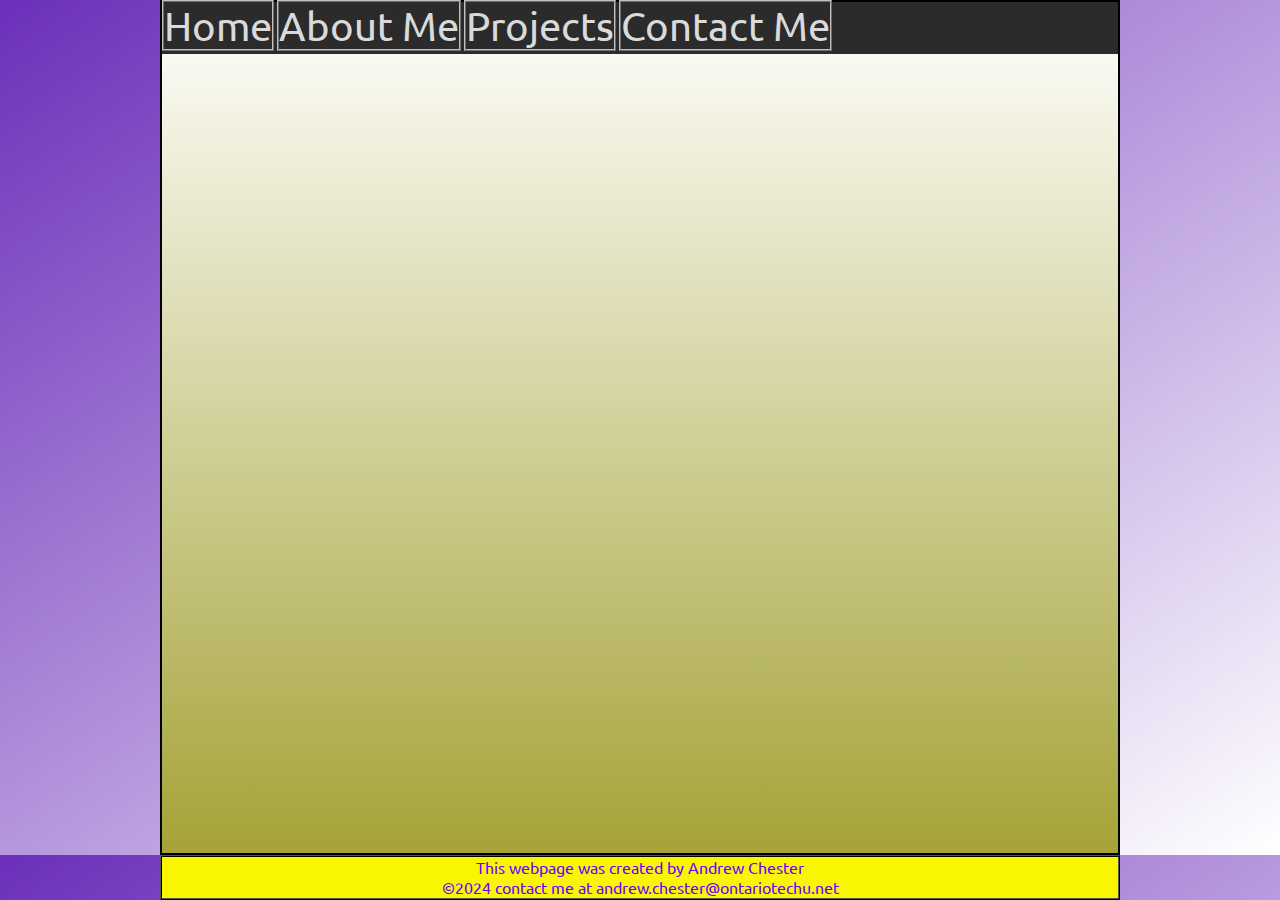
<file: index.html>
<!DOCTYPE html>

<html lang="en">
    <head>
        <meta charset="UTF-8">
        <link type="text/css" rel="stylesheet" href="assignment1style.css">
        <!--Ubuntu font from fonts.google.com-->
        <link rel="preconnect" href="https://fonts.googleapis.com">
        <link rel="preconnect" href="https://fonts.gstatic.com" crossorigin>
        <link href="https://fonts.googleapis.com/css2?family=Ubuntu:ital,wght@0,300;0,400;0,500;0,700;1,300;1,400;1,500;1,700&display=swap" rel="stylesheet">
        <title>Andrew Chester's Portfolio</title>
    </head>

    <body>
        <div id="wrapper">
            <header id="pageHeader">
                <div class="headerContainer">
                    <div class="navBar">
                        <a>Home</a>
                        <a>About Me</a>
                        <a>Projects</a>
                        <a>Contact Me</a>
                    </div>
                </div>
            </header>
        </div>

        <div class="pageFooter">
            <footer>
                <p>This webpage was created by Andrew Chester <br>©2024 <a>contact me</a> at andrew.chester@ontariotechu.net</p>
            </footer>
        </div>
    </body>
</html>
</file>
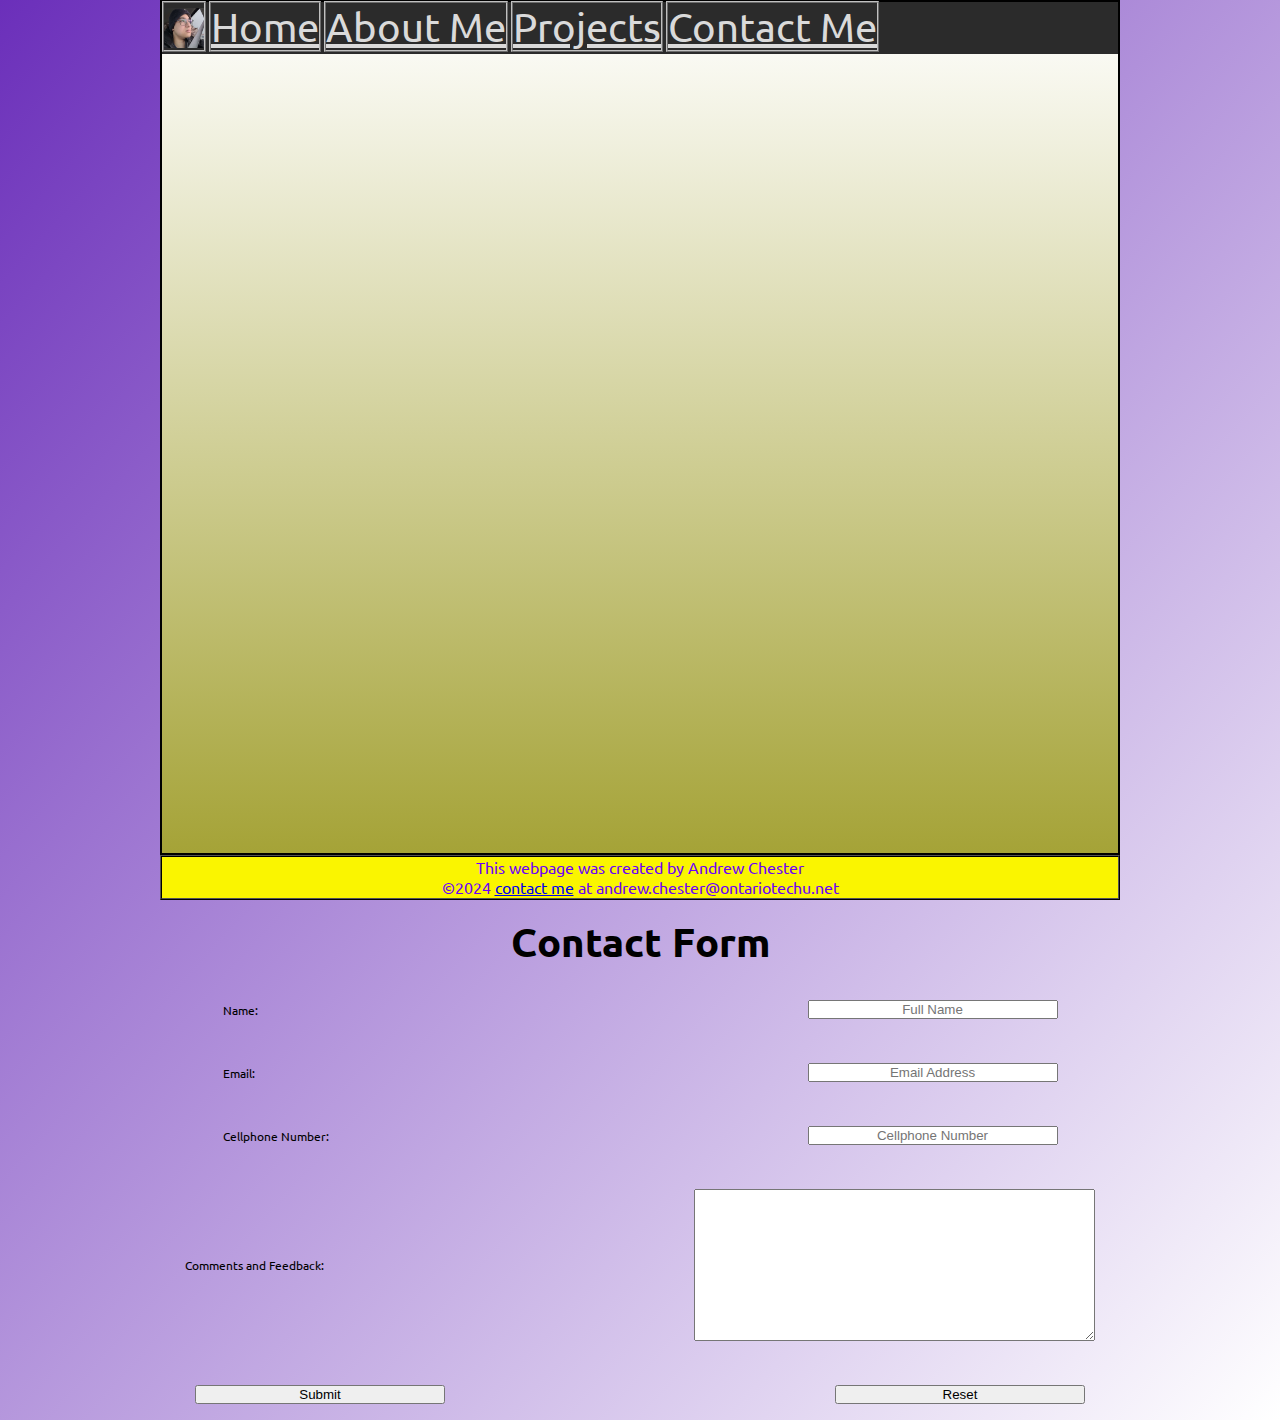
<file: AcontactMe.html>
<!DOCTYPE html>

<html lang="en">
    <head>
        <meta charset="UTF-8">
        <link type="text/css" rel="stylesheet" href="assignment1style.css">
        <!--Ubuntu font from fonts.google.com-->
        <link rel="preconnect" href="https://fonts.googleapis.com">
        <link rel="preconnect" href="https://fonts.gstatic.com" crossorigin>
        <link href="https://fonts.googleapis.com/css2?family=Ubuntu:ital,wght@0,300;0,400;0,500;0,700;1,300;1,400;1,500;1,700&display=swap" rel="stylesheet">
        <title>Andrew Chester's Portfolio</title>
        <style>

            form {
                display: flex;
                flex-direction: column;
                gap: 1rem;
            }
            .formGroup {
                display: flex;
                align-items: center;
            }

            label {
                text-align: left;
                margin-right: 10px;
                width: 140px;
            }

            input {
                width: 250px;
            }
        </style>
    </head>

    <body>
        <div id="wrapper">
            <header id="pageHeader">
                <div class="headerContainer">
                    <div class="navBar">
                        <a><img src="media/Face_Picture.jpg" id="headerImage" width="40" height="40"></a>
                        <a href="index.html">Home</a>
                        <a href="AaboutMe.html">About Me</a>
                        <a href="Aprojects.html">Projects</a>
                        <a href="AcontactMe.html">Contact Me</a>
                    </div>
                </div>
            </header>
        </div>

        <div id="contactForm">
            <h1 id="contactForm">Contact Form</h1>
            <div class="formContent">
                <form action="mailto:andrew.chester@ontariotechu.net" method="post" enctype="text/plain">

                    <div class="formGroup">
                        <label for="name">Name:</label>
                        <input type="text" name="name" placeholder="Full Name" size="48" required>
                    </div>

                    <div class="formGroup">
                        <label for="email">Email:</label>
                        <input type="email" name="email" placeholder="Email Address" size="48" required>
                    </div>

                    <div class="formGroup">
                        <label for="phone-number">Cellphone Number:</label>
                        <input type="tel" name="phone-number" patterm="[0-9]{10}" placeholder="Cellphone Number" size="48">
                    </div>

                    <div class="formGroup">
                        <label for="comments">Comments and Feedback:</label>
                        <br>
                        <textarea name="comments" cols="48" rows="10" required></textarea>
                    </div>

                    <div class="formGroup">
                        <input type="submit" value="Submit">
                        <input type="reset" value="Reset">
                    </div>

                </form>
            </article>
        </div>

        <div class="pageFooter">
            <footer>
                <p>This webpage was created by Andrew Chester <br>©2024 <a href="AcontactMe.html">contact me</a> at andrew.chester@ontariotechu.net</p>
            </footer>
        </div>
    </body>
</html>
</file>
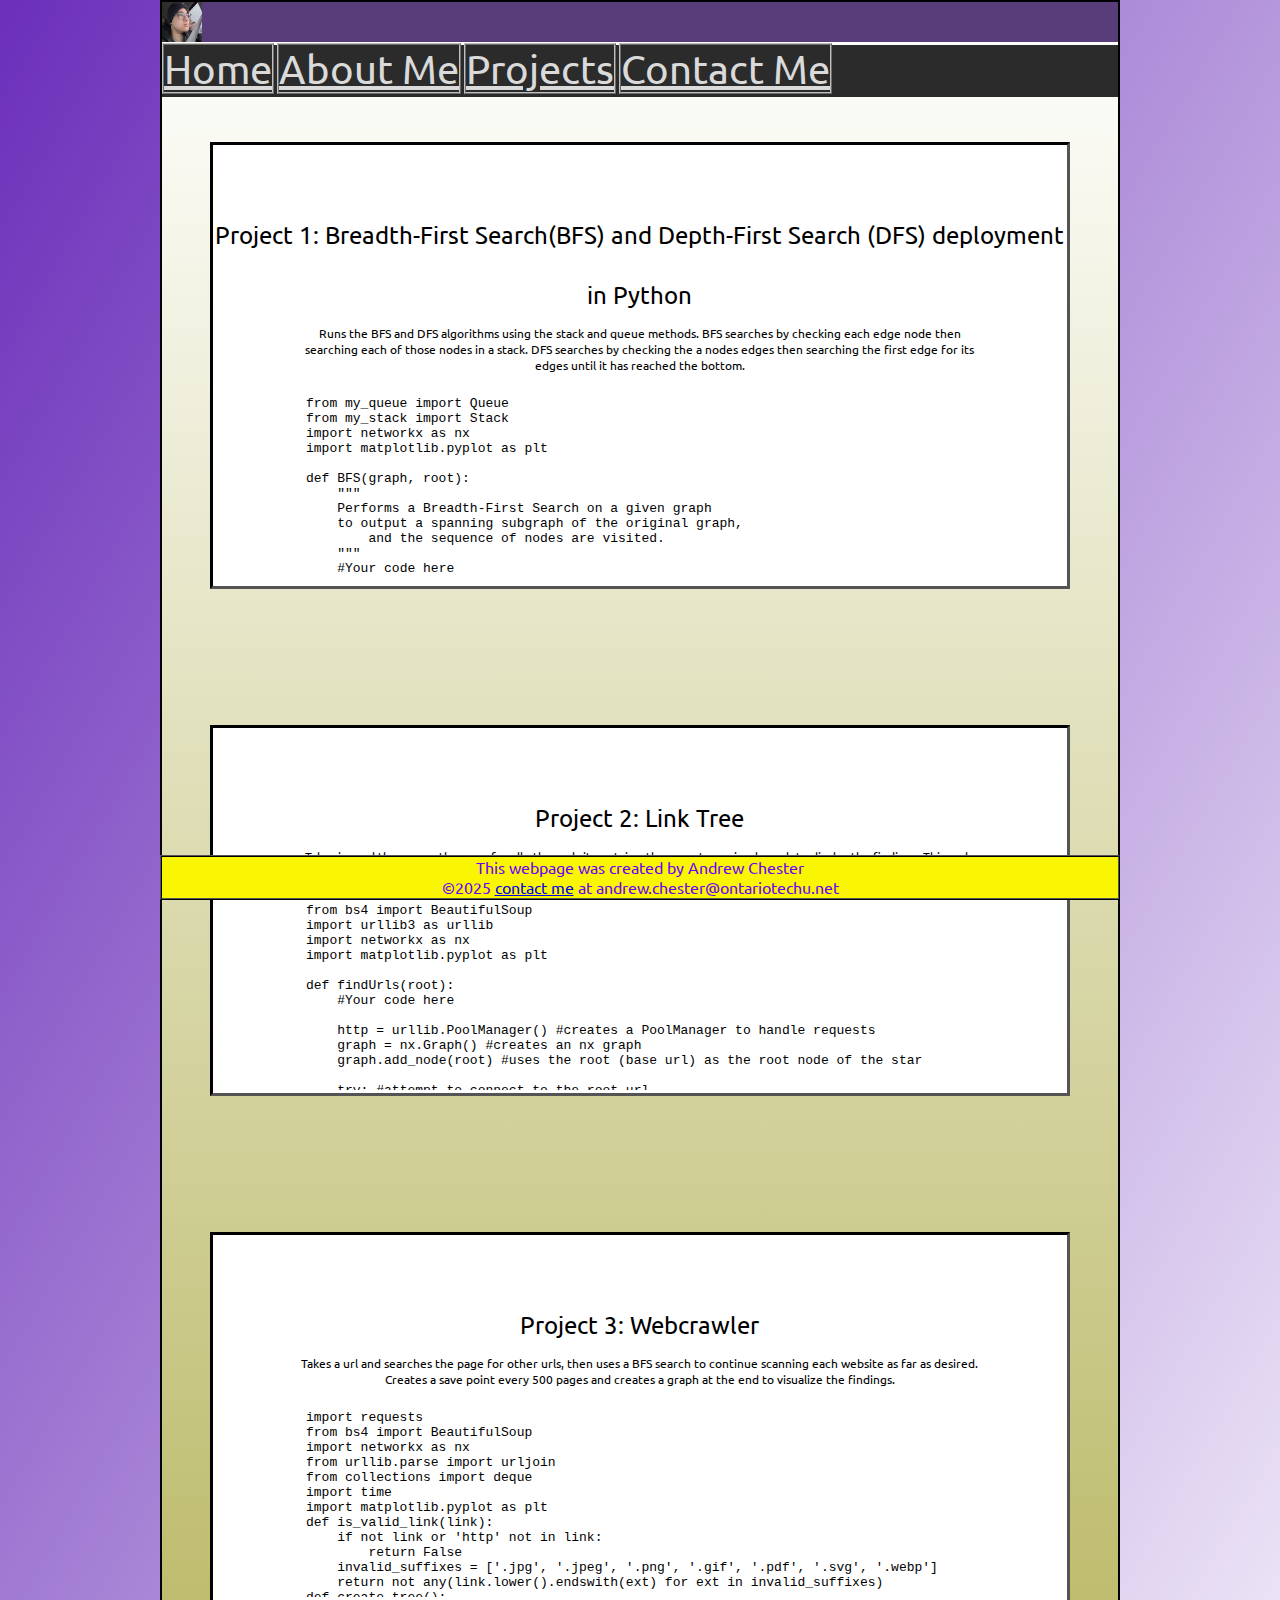
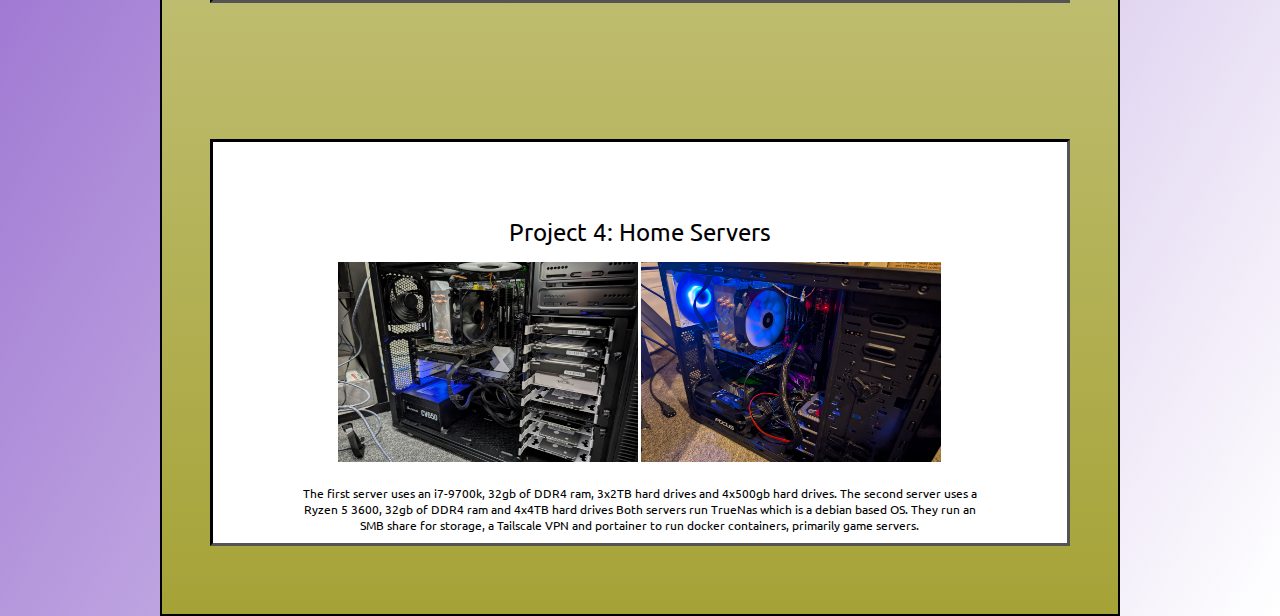
<file: Aprojects.html>
<!DOCTYPE html>

<html lang="en">
    <head>
        <meta charset="UTF-8">
        
        <link type="text/css" rel="stylesheet" href="assignment1style.css" media="only screen and (min-width:960px)">
        <link type="text/css" rel="stylesheet" href="tabletstyle.css" media="only screen and (min-width:481px) and (max-width:959px)">
        <link type="text/css" rel="stylesheet" href="mobilestyle.css" media="only screen and (max-width:480px)">
        <!--Ubuntu font from fonts.google.com-->
        <link rel="preconnect" href="https://fonts.googleapis.com">
        <link rel="preconnect" href="https://fonts.gstatic.com" crossorigin>
        <link href="https://fonts.googleapis.com/css2?family=Ubuntu:ital,wght@0,300;0,400;0,500;0,700;1,300;1,400;1,500;1,700&display=swap" rel="stylesheet">
        <title>Andrew Chester's Portfolio</title>
        <style>
           
            .project embed{
                width: 80%;
                height: 200px;
                justify-content: center;
                align-items: ce;
                
            }
        </style>
    </head>

    <body>
        <div id="wrapper">
            <header id="pageHeader">
                <div class="headerContainer">
                    <a><img src="media/Face_Picture.jpg" id="headerImage" width="40" height="40"></a>
                    <div class="navBar">
                        
                        <a href="index.html">Home</a>
                        <a href="AaboutMe.html">About Me</a>
                        <a href="Aprojects.html">Projects</a>
                        <a href="AcontactMe.html">Contact Me</a>
                    </div>
                </div>
            </header>

        <div id="mainContent">
            <article class="project">
                <h1>Project 1: Breadth-First Search(BFS) and Depth-First Search (DFS) deployment in Python</h1>
                <p>Runs the BFS and DFS algorithms using the stack and queue methods. BFS searches by checking each edge node then searching each of those nodes in a stack. DFS searches by checking the a nodes edges then searching the first edge for its edges until it has reached the bottom.</p>
                <div class ="embedFormat">
                <embed src="media/search.py">
                    </div>

            </article>
            <br>
            <article class="project">
                <h1>Project 2: Link Tree</h1>
                <p>Takes in a url then scans the page for all other urls it contains, then creates a visual graph to display the findings. This code uses the BFS algorithm to find all the edge nodes from the desired page.</p>
                <embed src="media/beautifulsoup.py">
            </article>
            <br>
            <article class="project">
                <h1>Project 3: Webcrawler</h1>
                <p>Takes a url and searches the page for other urls, then uses a BFS search to continue scanning each website as far as desired. Creates a save point every 500 pages and creates a graph at the end to visualize the findings.</p>
                <div class ="embedFormat">
                <embed src="media/crawling.py">   
                
            </article>
            <br>
            <article class="project">
                <h1>Project 4: Home Servers</h1>
                <a><img src="media/server1.jpg"></a>
                <a><img src="media/server2.jpg"></a>
                <p>The first server uses an i7-9700k, 32gb of DDR4 ram, 3x2TB hard drives and 4x500gb hard drives. The second server uses a Ryzen 5 3600, 32gb of DDR4 ram and 4x4TB hard drives
                    Both servers run TrueNas which is a debian based OS. They run an SMB share for storage, a Tailscale VPN and portainer to run docker containers, primarily game servers.
                </p>
            </article>
            <br><br><br>
        </div>
        </div>

        <div class="pageFooter">
            <footer>
                <p>This webpage was created by Andrew Chester <br>©2025 <a href="AcontactMe.html">contact me</a> at andrew.chester@ontariotechu.net</p>
            </footer>
        </div>
    </body>
</html>
</file>
<file: assignment1style.css>
@charset "UTF-8";


*{
    box-sizing: border-box;
    padding: 0;
    margin: 0;
}

html {
    font-size: 12px;
    scroll-behavior: smooth;
    font-family: 'ubuntu', 'Open Sans', Geneva, Arial, sans-serif;
    font-weight: 400;
}

body {
    background-image: linear-gradient(to bottom right, #6B2FBA, white );
}

#wrapper{
    width: 960px;
    margin-left: auto;
    margin-right: auto;
    align-items: center;
    background-image: linear-gradient(180deg, white, #A5A337);
    border-style: solid;
    border-width: 2px;
    min-height: 95vh;

    }


.headerContainer{
    align-items: center;
    height: 40px;
    margin-left: auto;
    margin-right: auto;
    background-color: #583D7A;
}

.navBar{
    margin:auto;
    background-color: rgb(43, 43, 43);
    height: 52px;
    
}

.navBar img{
    transform: translateY(6px);
}


.navBar a{
    color: rgb(218, 218, 218);
    background-color: rgb(43, 43, 43);
    border-style: ridge;
    border-color: rgb(192, 192, 192);
    border-width: 2px;
    height: 40px;
    font-size: 40px;
}

.navBar a:hover{
    background-color: lightgray;
    color: black;
    border-color: black;
}


#mainContent{
    text-align: center;
}

#mainContent h1{
    margin-top: 60px;
}



.pageFooter{
    background-color: #FAF500;
    min-height: 5vh;
    width: 960px;
    position: fixed;
    bottom: 0;
    left: 50%;
    transform: translateX(-50%);
    border-style: ridge;
    border-width: 2px;
    border-color: black;
}

.pageFooter p{
    color: #6C00FA;
    font-size: 16px;
    text-align: center;
}


/* for Aabout me page*/

#mainPage{
    margin-bottom: 30px;
    margin-top: 48px;
}

#mainPage h1{
    font-size: 30px;
    text-align: center;
    line-height: 40px;
}

#mainPage h2{
    font-size: 24px;
    text-align: center;
    margin-top: 20px;
}

#mainPage p{
    font-size: 20px;
    text-align: center;
    line-height: 25px;
    margin-left: 5%;
    margin-right: 5%;
    margin-top: 40px;
}

.exampleImage img{
    text-align: center;
    display: inline-block;
    transform:translateX(50%);
    margin: 30px 30px 10px 10px;
    border-width: 1px;
    border-style: solid;
    width: 300px;
    height: 200px;
    
    

}

#videoButtons{
    transform: translateX(6.5%);
}

#videoButtons button{
    border-style: solid;
    height: 40px;
    width: 100px;
}

#aboutmeVideo {
    margin-top: 0px;
    transform: translate(7.5%, -10%);
    width: 800px;
    height: 600px;
    
}

/* for Aprojects page*/

.project {
    background-color: #ffffff;
    margin-top: 100px;
    margin-bottom: 20px;
    width: 90%;
    margin-left: auto;
    margin-right: auto;
    border-style: inset;
    border-color: black;
}

.project h1 {
    font-weight: 400;
    line-height: 60px;
}

.project p{
    margin-left: 10%;
    margin-right: 10%;
    margin-bottom: 10px;
}

.project img{
    margin-bottom: 20px;
    width: 300px;
    height: 200px;

}


.pythonCode{
    text-align: left;
    margin-left: auto;
    margin-right: auto;
    margin-bottom: 16px;
    border-radius: 5px;
    padding: 5px 5px 5px 5px;
    width: 700px;
    height: 300px;
    overflow: auto;
    font-size: 14px;
    background-color: black;
    color: white;

}


/* for AcontactMe.html */
#contactForm h1{
    text-align: center;
    margin-top: 60px;
    margin-bottom: 16px;
    font-size: 40px;
}



.formGroup {
    display: flex;
    align-items: center;

    
}

label {
    text-align: left;
    margin-right: 10px;
    width: 140px;
}

input {
    width: 300px;
    text-align: center;
}

.formGroup label, input, textarea{
    margin-left: auto;
    margin-right: auto;
    margin-top: 16px;
    margin-bottom: 16px;
    
}

/* adobe complementary color pallet

#FAF500

#6B2FBA

#6C00FA

#A5A337

#583D7A

#504F35

*/
</file>
<file: tabletstyle.css>
@charset "UTF-8";


*{
    box-sizing: border-box;
    padding: 0;
    margin: 0;
}

html {
    font-size: 12px;
    scroll-behavior: smooth;
    font-family: 'ubuntu', 'Open Sans', Geneva, Arial, sans-serif;
    font-weight: 400;
}

body {
    background-image: linear-gradient(to bottom right, #9b1ff0, white );
}

#wrapper{
    width: 480px;
    margin-left: auto;
    margin-right: auto;
    align-items: center;
    background-image: linear-gradient(180deg, white, #757bd8);
    border-style: solid;
    border-width: 2px;
    min-height: 95vh;

    }


.headerContainer{
    align-items: center;
    height: 40px;
    margin-left: auto;
    margin-right: auto;
    background-color: gray;
}

.navBar{
    margin:auto;
    background-color: rgb(43, 43, 43);
    height: 30px;
    
}

.navBar img{
    transform: translateY(6px);
}


.navBar a{
    color: rgb(218, 218, 218);
    background-color: rgb(43, 43, 43);
    border-style: ridge;
    border-color: rgb(192, 192, 192);
    border-width: 1px;
    font-size: 24px;
}

.navBar a:hover{
    background-color: lightgray;
    color: black;
    border-color: black;
}


#mainContent{
    text-align: center;
}

#mainContent h1{
    margin-top: 40px;
}



.pageFooter{
    background-color: #FAF500;
    min-height: 5vh;
    width: 960px;
    position: fixed;
    bottom: 0;
    left: 50%;
    transform: translateX(-50%);
    border-style: ridge;
    border-width: 2px;
    border-color: black;
}

.pageFooter p{
    color: #6C00FA;
    font-size: 16px;
    text-align: center;
}


/* for Aabout me page*/

#mainPage{
    margin-bottom: 30px;
    margin-top: 30px;
}

#mainPage h1{
    font-size: 30px;
    text-align: center;
    line-height: 40px;
}

#mainPage h2{
    font-size: 24px;
    text-align: center;
    margin-top: 20px;
}

#mainPage p{
    font-size: 20px;
    text-align: center;
    line-height: 25px;
    margin-left: 5%;
    margin-right: 5%;
    margin-top: 40px;
}

.exampleImage img{
    text-align: center;
    display: inline-block;
    transform:translateX(17.5%);
    margin: 4px 4px 4px 4px;
    border-width: 1px;
    border-style: solid;
    height: 180px;
    width: 200px;
    

}

#videoButtons{
    transform: translateX(6.5%);
}

#videoButtons button{
    border-style: solid;
    height: 40px;
    width: 100px;
}

#aboutmeVideo {
    margin-top: 0px;
    transform: translate(7.5%, -10%);
    width: 400px;
    height: 390px;
}

/* for Aprojects page*/

.project {
    background-color: #ffffff;
    margin-top: 60px;
    margin-bottom: 20px;
    width: 90%;
    margin-left: auto;
    margin-right: auto;
    border-style: inset;
    border-color: black;
}

.project h1 {
    font-weight: 400;
    line-height: 60px;
}

.project p{
    margin-left: 10%;
    margin-right: 10%;
    margin-bottom: 10px;
}

.project img{
    margin-bottom: 20px;
    width: 280px;
    height: 180px;

}


.pythonCode{
    text-align: left;
    margin-left: auto;
    margin-right: auto;
    margin-bottom: 16px;
    border-radius: 5px;
    padding: 5px 5px 5px 5px;
    width: 380px;
    height: 300px;
    overflow: auto;
    font-size: 14px;
    background-color: black;
    color: white;
}

/* for AcontactMe.html */
#contactForm h1{
    text-align: center;
    margin-top: 60px;
    margin-bottom: 16px;
    font-size: 40px;
}



.formGroup {
    display: flex;
    align-items: center;

    
}

label {
    text-align: left;
    margin-right: 10px;
    width: 140px;
}

input {
    width: 240px;
    text-align: center;
}

.formGroup textarea{
    width: 300px;
    height: 200px;
}

.formGroup label, input, textarea{
    margin-left: auto;
    margin-right: auto;
    margin-top: 16px;
    margin-bottom: 16px;
    padding: 2px 2px 2px 2px;
    
}

/* adobe complementary color pallet

#FAF500

#6B2FBA

#6C00FA

#A5A337

#583D7A

#504F35

*/
</file>
<file: mobilestyle.css>
@charset "UTF-8";


*{
    box-sizing: border-box;
    padding: 0;
    margin: 0;
}

html {
    font-size: 12px;
    scroll-behavior: smooth;
    font-family: 'ubuntu', 'Open Sans', Geneva, Arial, sans-serif;
    font-weight: 400;
}

body {
    background-image: linear-gradient(to bottom right, #9b1ff0, white );
}

#wrapper{
    width: 300px;
    margin-left: auto;
    margin-right: auto;
    align-items: center;
    background-image: linear-gradient(180deg, white, #757bd8);
    border-style: solid;
    border-width: 2px;
    min-height: 95vh;

    }


.headerContainer{
    align-items: center;
    height: 40px;
    margin-left: auto;
    margin-right: auto;
    background-color: gray;
}

.navBar{
    margin:auto;
    background-color: rgb(43, 43, 43);
    height: 24px;
    
}

.navBar img{
    transform: translateY(6px);
}


.navBar a{
    color: rgb(218, 218, 218);
    background-color: rgb(43, 43, 43);
    border-style: ridge;
    border-color: rgb(192, 192, 192);
    border-width: 2px;
    height: 30px;
    font-size: 16.5px;
}

.navBar a:hover{
    background-color: lightgray;
    color: black;
    border-color: black;
}


#mainContent{
    text-align: center;
}

#mainContent h1{
    margin-top: 40px;
}



.pageFooter{
    background-color: #474970;
    min-height: 5vh;
    width: 300px;
    position: fixed;
    bottom: 0;
    left: 50%;
    transform: translateX(-50%);
    border-style: ridge;
    border-width: 2px;
    border-color: black;
}

.pageFooter p{
    color: rgb(182, 173, 173);
    font-size: 16px;
    text-align: center;
}


/* for Aabout me page*/

#mainPage{
    margin-bottom: 30px;
}

#mainPage h1{
    margin-top: 20px;
    font-size: 30px;
    text-align: center;
    line-height: 40px;
}

#mainPage h2{
    font-size: 24px;
    text-align: center;
    margin-top: 20px;
}

#mainPage p{
    font-size: 20px;
    text-align: center;
    line-height: 25px;
    margin-left: 5%;
    margin-right: 5%;
    margin-top: 40px;
}

.exampleImage img{
    text-align: center;
    display: inline-block;
    transform:translateX(30%);
    margin: 2px 2px 10px 10px;
    border-width: 1px;
    border-style: solid;
    width: 180px;
    height: 120px;

}

#videoButtons{
    transform: translateX(6.5%);
}

#videoButtons button{
    border-style: solid;
    height: 40px;
    width: 100px;
}

#aboutmeVideo {
    margin-top: 0px;
    transform: translate(12.5%, -10%);
    width: 240px;
    height: 200px;
}

/* for Aprojects page*/

.project {
    background-color: #ffffff;
    margin-top: 40px;
    margin-bottom: 20px;
    width: 90%;
    margin-left: auto;
    margin-right: auto;
    border-style: inset;
    border-color: black;
}

.project h1 {
    font-weight: 400;
    margin: 1;
    line-height: 60px;
}

.project p{
    margin-left: 10%;
    margin-right: 10%;
    margin-bottom: 10px;
}

.project img{
    margin-bottom: 20px;
    height: 200px;
    width: 240px;


}


.pythonCode{
    text-align: left;
    margin-left: auto;
    margin-right: auto;
    margin-bottom: 16px;
    border-radius: 5px;
    padding: 5px 5px 5px 5px;
    width: 240px;
    height: 300px;
    overflow: auto;
    font-size: 14px;
    background-color: black;
    color: white;
}

/* for AcontactMe.html */
#contactForm h1{
    text-align: center;
    margin-top: 60px;
    margin-bottom: 16px;
    font-size: 40px;
}



.formGroup {
    display: flex;
    align-items: center;

    
}

label {
    text-align: left;
    margin-right: 10px;
    width: 140px;
}

input {
    width: 300px;
    text-align: center;
}

.formGroup label, input, textarea{
    size: 30;
    margin-left: auto;
    margin-right: auto;
    margin-top: 16px;
    margin-bottom: 16px;
    
}

/* adobe complementary color pallet

#F5B616

#3E5DB5

#1651F5

#A18643

#455275

#4A45538

*/
</file>
